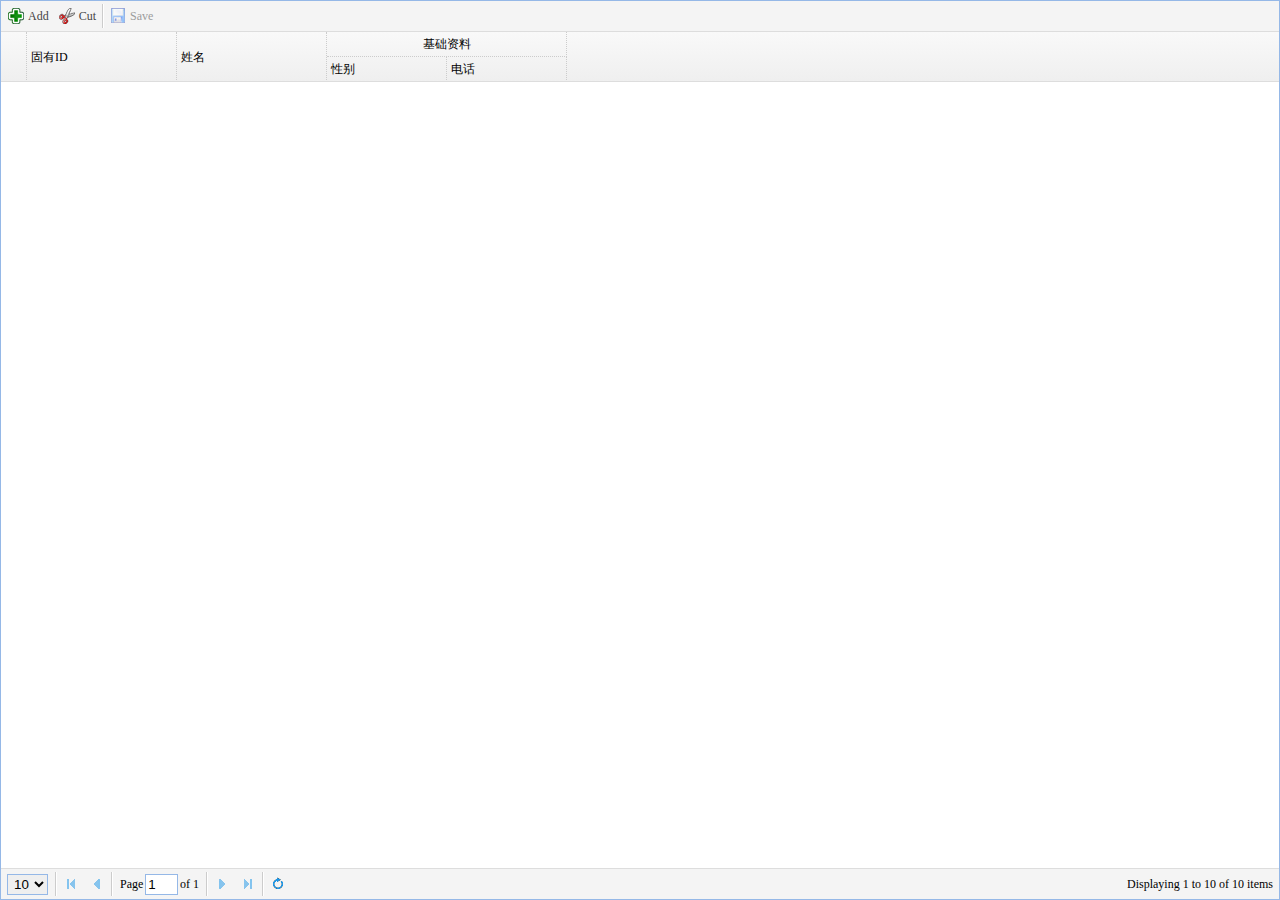
<file: static/table.html>
<!DOCTYPE html>
<html>
<head>
	<meta http-equiv="Content-Type" content="text/html; charset=UTF-8">
	<title>Complex DataGrid - jQuery EasyUI Demo</title>
	<link rel="stylesheet" type="text/css" href="EasyUI/themes/default/easyui.css">
	<link rel="stylesheet" type="text/css" href="EasyUI/themes/icon.css">
	<script type="text/javascript" src="resources/scripts/jquery-2.1.4.min.js"></script>
	<script type="text/javascript" src="EasyUI/jquery.easyui.min.js"></script>

	<script>
		/*$(function(){
			$('#test').datagrid({
				title:'My DataGrid',
				//iconCls:'icon-save',
				width:700,
				height:350,
				nowrap: false,
				autoRowHeight: false,
				striped: true,
				collapsible:true,
				//url:'datagrid_data.json',
				sortName: 'code',
				sortOrder: 'desc',
				remoteSort: false,
				idField:'code',
				frozenColumns:[[
	                {field:'ck',checkbox:true},
	                {title:'Code',field:'code',width:80,sortable:true}
				]],
				columns:[[
			        {title:'Base Information',colspan:3},
					{field:'opt',title:'Operation',width:100,align:'center', rowspan:2,
						formatter:function(value,rec){
							return '<span style="color:red">Edit Delete</span>';
						}
					}
				],[
					{field:'name',title:'Name',width:120},
					{field:'addr',title:'Address',width:220,rowspan:2,sortable:true,
						sorter:function(a,b){
							return (a>b?1:-1);
						}
					},
					{field:'col4',title:'Col41',width:150,rowspan:2}
				]],
				pagination:true,
				rownumbers:true,
				toolbar:[{
					id:'btnadd',
					text:'Add',
					iconCls:'icon-add',
					handler:function(){
						$('#btnsave').linkbutton('enable');
						alert('add')
					}
				},{
					id:'btncut',
					text:'Cut',
					iconCls:'icon-cut',
					handler:function(){
						$('#btnsave').linkbutton('enable');
						alert('cut')
					}
				},'-',{
					id:'btnsave',
					text:'Save',
					disabled:true,
					iconCls:'icon-save',
					handler:function(){
						$('#btnsave').linkbutton('disable');
						alert('save')
					}
				}]
			});
			var p = $('#test').datagrid('getPager');
			$(p).pagination({
				onBeforeRefresh:function(){
					alert('before refresh');
				}
			});
		});
		function resize(){
			$('#test').datagrid('resize', {
				width:700,
				height:400
			});
		}
		function getSelected(){
			var selected = $('#test').datagrid('getSelected');
			if (selected){
				alert(selected.code+":"+selected.name+":"+selected.addr+":"+selected.col4);
			}
		}
		function getSelections(){
			var ids = [];
			var rows = $('#test').datagrid('getSelections');
			for(var i=0;i<rows.length;i++){
				ids.push(rows[i].code);
			}
			alert(ids.join(':'));
		}
		function clearSelections(){
			$('#test').datagrid('clearSelections');
		}
		function selectRow(){
			$('#test').datagrid('selectRow',2);
		}
		function selectRecord(){
			$('#test').datagrid('selectRecord','002');
		}
		function unselectRow(){
			$('#test').datagrid('unselectRow',2);
		}
		function mergeCells(){
			$('#test').datagrid('mergeCells',{
				index:2,
				field:'addr',
				rowspan:2,
				colspan:2
			});
		}*/
		$(function () {
    $('#test').datagrid({
        //title: 'My DataGrid',  //table名
        //iconCls: 'icon-save',   //按钮
        //width: auto,         //宽
        //height: auto,        //高
        nowrap: true,
        autoRowHeight: true,
        striped: true,
        collapsible: false,
        //url: 'datagrid_data.json',
        //sortName: 'code',
        //sortOrder: 'desc',
        remoteSort: false,
        fit:true,
        idField: 'code',
        frozenColumns: [[
            { title: '固有ID', field: 'ID', width: 150, sortable: false },
            { title: '姓名', field: 'code', width: 150, sortable: false },
        ]],  //前两列frozenColumns固定列的意思
        columns: [[
            { title: '基础资料', colspan: 2 },  //包含3列的意思
            //{
            //    field: 'opt', title: 'Operation', width: 100, align: 'center', rowspan: 2,
            //    formatter: function (value, rec) {
            //        return '<span style="color:red">Edit Delete</span>';
            //    }
            //}
        ], [
            //三列
            { field: 'SEX', title: '性别', width: 120 },
            //{
            //    field: 'addr', title: 'Address', width: 220, rowspan: 2, sortable: true,
            //    sorter: function (a, b) {
            //        return (a > b ? 1 : -1);
            //    }
            //},
            { field: 'PHONE', title: '电话', width: 120}
        ]],
        pagination: true,
        rownumbers: true,
        //三按钮
        toolbar: [{
            id: 'btnadd',
            text: 'Add',
            iconCls: 'icon-add',
            handler: function () {
                $('#btnsave').linkbutton('enable');
                alert('add')
            }
        }, {
            id: 'btncut',
            text: 'Cut',
            iconCls: 'icon-cut',
            handler: function () {
                $('#btnsave').linkbutton('enable');
                alert('cut')
            }
        }, '-', {
            id: 'btnsave',
            text: 'Save',
            disabled: true,
            iconCls: 'icon-save',
            handler: function () {
                $('#btnsave').linkbutton('disable');
                alert('save')
            }
        }]
    });
    //按钮填充
    var p = $('#mainPanle').datagrid('getPager');
    $(p).pagination({
        onBeforeRefresh: function () {
            alert('before refresh');
        }
    });
});
	</script>
</head>
<body>
	<!--<h2>Complex DataGrid</h2>
	<div class="demo-info">
		<div class="demo-tip icon-tip"></div>
		<div>Click the button to do actions with datagrid.</div>
	</div>
	
	<div style="margin:10px 0;">
		<a href="#" onclick="getSelected()">GetSelected</a>
		<a href="#" onclick="getSelections()">GetSelections</a>
		<a href="#" onclick="selectRow()">SelectRow</a>
		<a href="#" onclick="selectRecord()">SelectRecord</a>
		<a href="#" onclick="unselectRow()">UnselectRow</a>
		<a href="#" onclick="clearSelections()">ClearSelections</a>
		<a href="#" onclick="resize()">Resize</a>
		<a href="#" onclick="mergeCells()">MergeCells</a>
	</div>-->
	
	<table id="test" style="width:auto"></table>
	
</body>
</html>
</file>
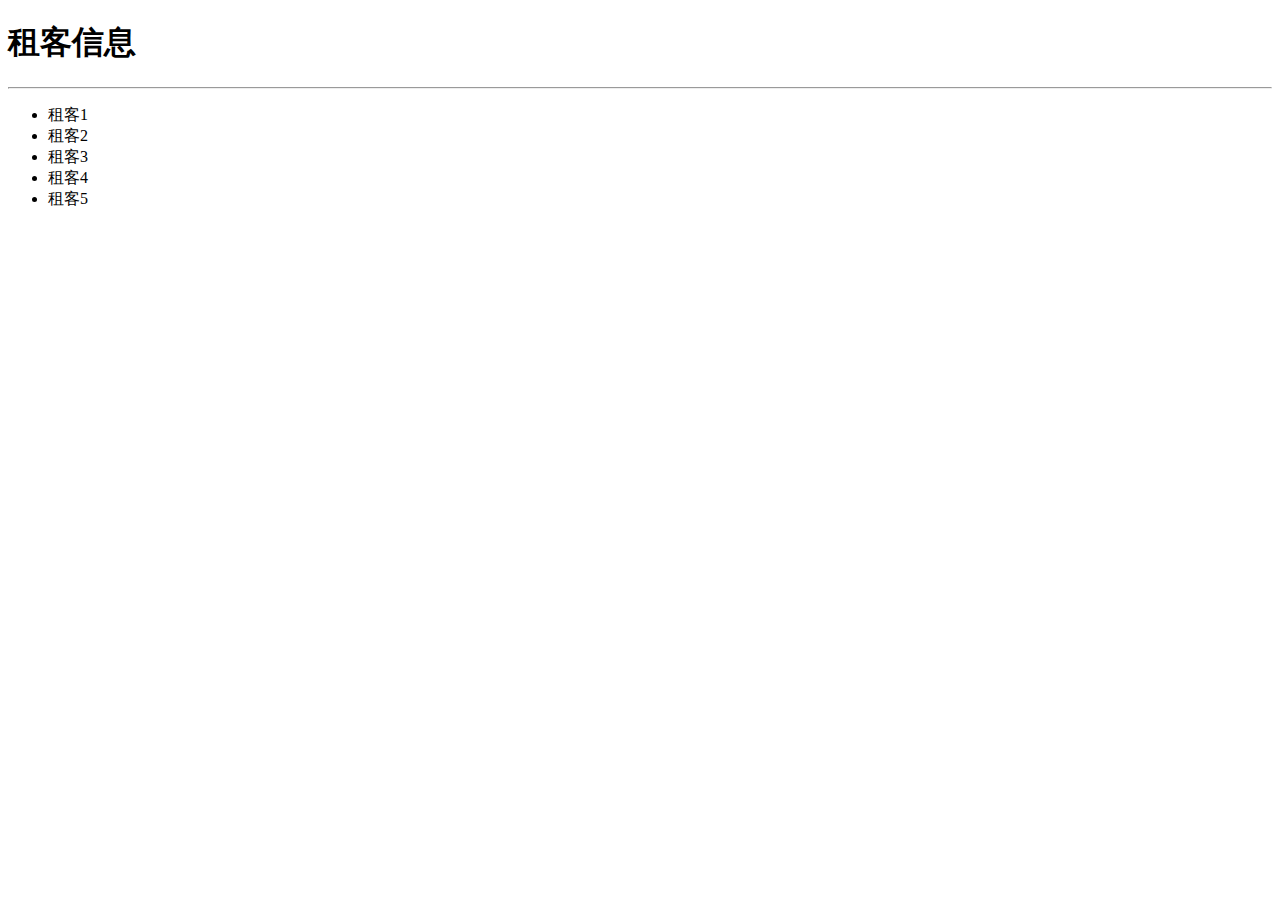
<file: static/rent/customer.html>
<!DOCTYPE html>
<html>
<head lang="en">
    <meta charset="UTF-8">
    <title></title>
</head>
<body>
<h1>租客信息</h1>
<hr/>
<ul>
    <li>租客1</li>
    <li>租客2</li>
    <li>租客3</li>
    <li>租客4</li>
    <li>租客5</li>
</ul>
</body>
</html>
</file>
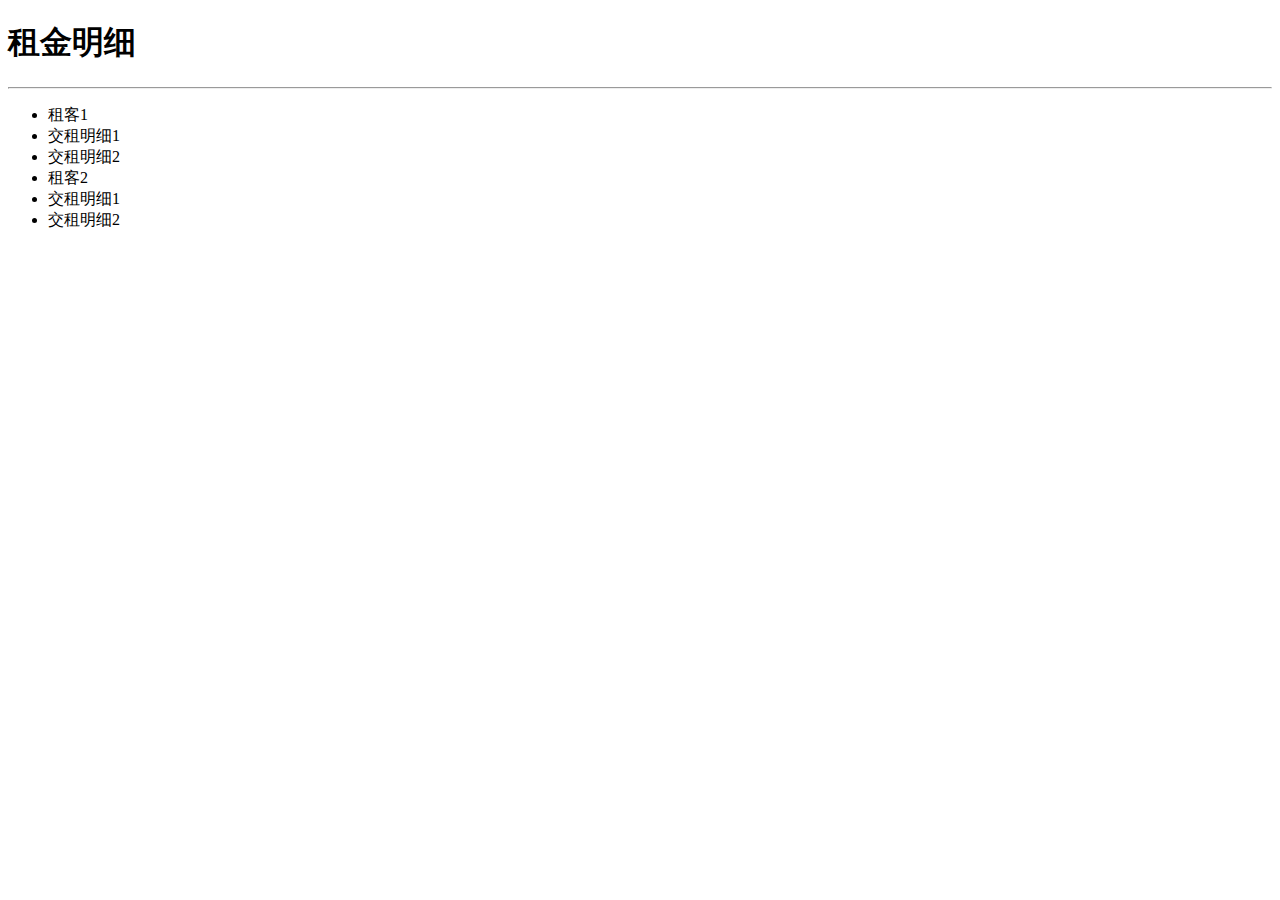
<file: static/rent/rent_deatil.html>
<!DOCTYPE html>
<html>
<head lang="en">
    <meta charset="UTF-8">
    <title></title>
</head>
<body>
<h1>租金明细</h1>
<hr/>
<ul>
    <li>租客1</li>
    <li>交租明细1</li>
    <li>交租明细2</li>
    <li>租客2</li>
    <li>交租明细1</li>
    <li>交租明细2</li>
</ul>
</body>
</html>
</file>
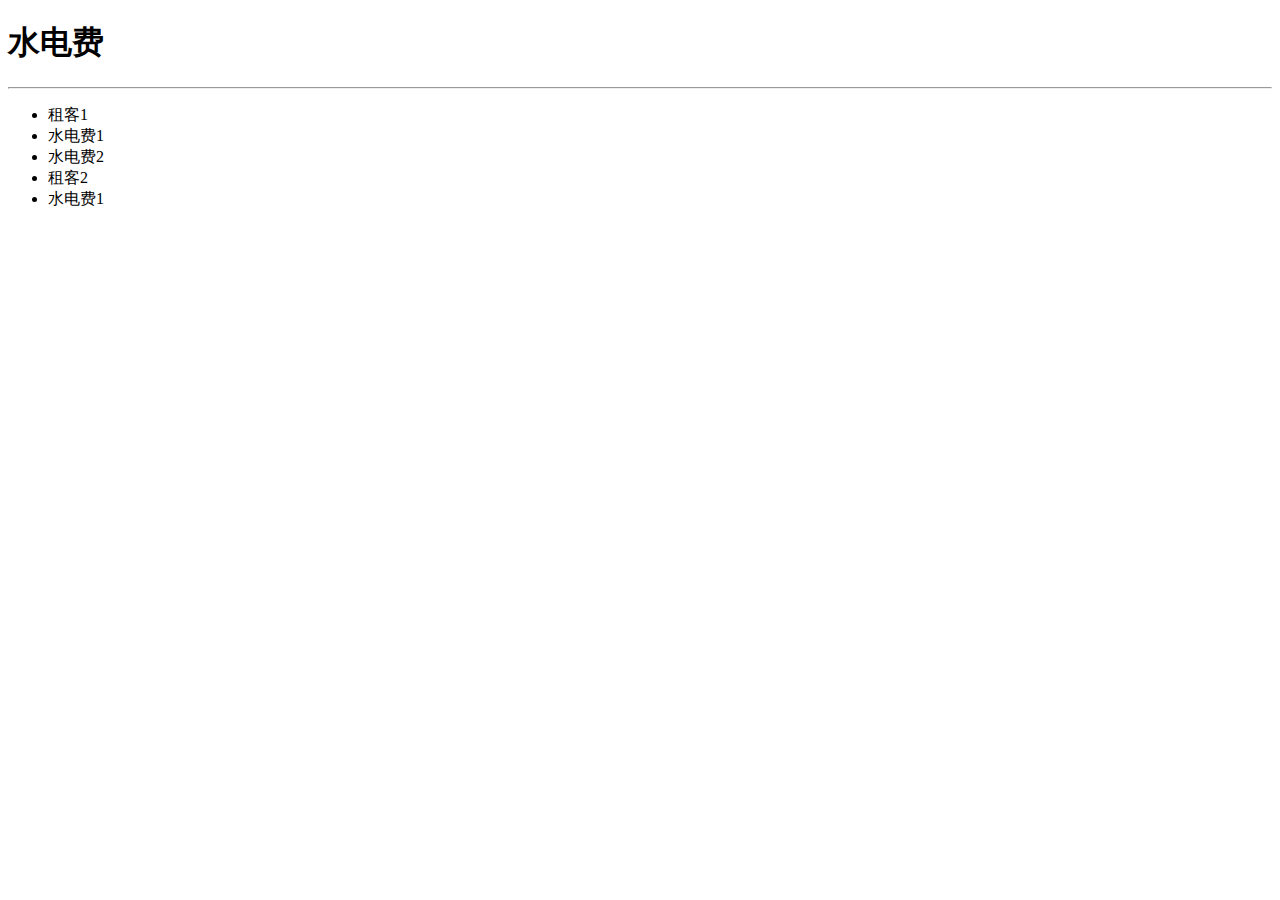
<file: static/rent/utility_bill.html>
<!DOCTYPE html>
<html>
<head lang="en">
    <meta charset="UTF-8">
    <title></title>
</head>
<body>
<h1>水电费</h1>
<hr/>
<ul>
    <li>租客1</li>
    <li>水电费1</li>
    <li>水电费2</li>
    <li>租客2</li>
    <li>水电费1</li>
</ul>
</body>
</html>
</file>
<file: static/EasyUI/themes/default/easyui.css>
.panel {
  overflow: hidden;
  text-align: left;
  margin: 0;
  border: 0;
  -moz-border-radius: 0 0 0 0;
  -webkit-border-radius: 0 0 0 0;
  border-radius: 0 0 0 0;
}
.panel-header,
.panel-body {
  border-width: 1px;
  border-style: solid;
}
.panel-header {
  padding: 5px;
  position: relative;
}
.panel-title {
  background: url('images/blank.gif') no-repeat;
}
.panel-header-noborder {
  border-width: 0 0 1px 0;
}
.panel-body {
  overflow: auto;
  border-top-width: 0;
  padding: 0;
}
.panel-body-noheader {
  border-top-width: 1px;
}
.panel-body-noborder {
  border-width: 0px;
}
.panel-body-nobottom {
  border-bottom-width: 0;
}
.panel-with-icon {
  padding-left: 18px;
}
.panel-icon,
.panel-tool {
  position: absolute;
  top: 50%;
  margin-top: -8px;
  height: 16px;
  overflow: hidden;
}
.panel-icon {
  left: 5px;
  width: 16px;
}
.panel-tool {
  right: 5px;
  width: auto;
}
.panel-tool a {
  display: inline-block;
  width: 16px;
  height: 16px;
  opacity: 0.6;
  filter: alpha(opacity=60);
  margin: 0 0 0 2px;
  vertical-align: top;
}
.panel-tool a:hover {
  opacity: 1;
  filter: alpha(opacity=100);
  background-color: #eaf2ff;
  -moz-border-radius: 3px 3px 3px 3px;
  -webkit-border-radius: 3px 3px 3px 3px;
  border-radius: 3px 3px 3px 3px;
}
.panel-loading {
  padding: 11px 0px 10px 30px;
}
.panel-noscroll {
  overflow: hidden;
}
.panel-fit,
.panel-fit body {
  height: 100%;
  margin: 0;
  padding: 0;
  border: 0;
  overflow: hidden;
}
.panel-loading {
  background: url('images/loading.gif') no-repeat 10px 10px;
}
.panel-tool-close {
  background: url('images/panel_tools.png') no-repeat -16px 0px;
}
.panel-tool-min {
  background: url('images/panel_tools.png') no-repeat 0px 0px;
}
.panel-tool-max {
  background: url('images/panel_tools.png') no-repeat 0px -16px;
}
.panel-tool-restore {
  background: url('images/panel_tools.png') no-repeat -16px -16px;
}
.panel-tool-collapse {
  background: url('images/panel_tools.png') no-repeat -32px 0;
}
.panel-tool-expand {
  background: url('images/panel_tools.png') no-repeat -32px -16px;
}
.panel-header,
.panel-body {
  border-color: #95B8E7;
}
.panel-header {
  background-color: #E0ECFF;
  background: -webkit-linear-gradient(top,#EFF5FF 0,#E0ECFF 100%);
  background: -moz-linear-gradient(top,#EFF5FF 0,#E0ECFF 100%);
  background: -o-linear-gradient(top,#EFF5FF 0,#E0ECFF 100%);
  background: linear-gradient(to bottom,#EFF5FF 0,#E0ECFF 100%);
  background-repeat: repeat-x;
  filter: progid:DXImageTransform.Microsoft.gradient(startColorstr=#EFF5FF,endColorstr=#E0ECFF,GradientType=0);
}
.panel-body {
  background-color: #ffffff;
  color: #000000;
  font-size: 12px;
}
.panel-title {
  font-size: 12px;
  font-weight: bold;
  color: #0E2D5F;
  height: 16px;
  line-height: 16px;
}
.panel-footer {
  border: 1px solid #95B8E7;
  overflow: hidden;
  background: #F4F4F4;
}
.panel-footer-noborder {
  border-width: 1px 0 0 0;
}
.accordion {
  overflow: hidden;
  border-width: 1px;
  border-style: solid;
}
.accordion .accordion-header {
  border-width: 0 0 1px;
  cursor: pointer;
}
.accordion .accordion-body {
  border-width: 0 0 1px;
}
.accordion-noborder {
  border-width: 0;
}
.accordion-noborder .accordion-header {
  border-width: 0 0 1px;
}
.accordion-noborder .accordion-body {
  border-width: 0 0 1px;
}
.accordion-collapse {
  background: url('images/accordion_arrows.png') no-repeat 0 0;
}
.accordion-expand {
  background: url('images/accordion_arrows.png') no-repeat -16px 0;
}
.accordion {
  background: #ffffff;
  border-color: #95B8E7;
}
.accordion .accordion-header {
  background: #E0ECFF;
  filter: none;
}
.accordion .accordion-header-selected {
  background: #ffe48d;
}
.accordion .accordion-header-selected .panel-title {
  color: #000000;
}
.window {
  overflow: hidden;
  padding: 5px;
  border-width: 1px;
  border-style: solid;
}
.window .window-header {
  background: transparent;
  padding: 0px 0px 6px 0px;
}
.window .window-body {
  border-width: 1px;
  border-style: solid;
  border-top-width: 0px;
}
.window .window-body-noheader {
  border-top-width: 1px;
}
.window .panel-body-nobottom {
  border-bottom-width: 0;
}
.window .window-header .panel-icon,
.window .window-header .panel-tool {
  top: 50%;
  margin-top: -11px;
}
.window .window-header .panel-icon {
  left: 1px;
}
.window .window-header .panel-tool {
  right: 1px;
}
.window .window-header .panel-with-icon {
  padding-left: 18px;
}
.window-proxy {
  position: absolute;
  overflow: hidden;
}
.window-proxy-mask {
  position: absolute;
  filter: alpha(opacity=5);
  opacity: 0.05;
}
.window-mask {
  position: absolute;
  left: 0;
  top: 0;
  width: 100%;
  height: 100%;
  filter: alpha(opacity=40);
  opacity: 0.40;
  font-size: 1px;
  overflow: hidden;
}
.window,
.window-shadow {
  position: absolute;
  -moz-border-radius: 5px 5px 5px 5px;
  -webkit-border-radius: 5px 5px 5px 5px;
  border-radius: 5px 5px 5px 5px;
}
.window-shadow {
  background: #ccc;
  -moz-box-shadow: 2px 2px 3px #cccccc;
  -webkit-box-shadow: 2px 2px 3px #cccccc;
  box-shadow: 2px 2px 3px #cccccc;
  filter: progid:DXImageTransform.Microsoft.Blur(pixelRadius=2,MakeShadow=false,ShadowOpacity=0.2);
}
.window,
.window .window-body {
  border-color: #95B8E7;
}
.window {
  background-color: #E0ECFF;
  background: -webkit-linear-gradient(top,#EFF5FF 0,#E0ECFF 20%);
  background: -moz-linear-gradient(top,#EFF5FF 0,#E0ECFF 20%);
  background: -o-linear-gradient(top,#EFF5FF 0,#E0ECFF 20%);
  background: linear-gradient(to bottom,#EFF5FF 0,#E0ECFF 20%);
  background-repeat: repeat-x;
  filter: progid:DXImageTransform.Microsoft.gradient(startColorstr=#EFF5FF,endColorstr=#E0ECFF,GradientType=0);
}
.window-proxy {
  border: 1px dashed #95B8E7;
}
.window-proxy-mask,
.window-mask {
  background: #ccc;
}
.window .panel-footer {
  border: 1px solid #95B8E7;
  position: relative;
  top: -1px;
}
.dialog-content {
  overflow: auto;
}
.dialog-toolbar {
  padding: 2px 5px;
}
.dialog-tool-separator {
  float: left;
  height: 24px;
  border-left: 1px solid #ccc;
  border-right: 1px solid #fff;
  margin: 2px 1px;
}
.dialog-button {
  padding: 5px;
  text-align: right;
}
.dialog-button .l-btn {
  margin-left: 5px;
}
.dialog-toolbar,
.dialog-button {
  background: #F4F4F4;
  border-width: 1px;
  border-style: solid;
}
.dialog-toolbar {
  border-color: #95B8E7 #95B8E7 #dddddd #95B8E7;
}
.dialog-button {
  border-color: #dddddd #95B8E7 #95B8E7 #95B8E7;
}
.l-btn {
  text-decoration: none;
  display: inline-block;
  overflow: hidden;
  margin: 0;
  padding: 0;
  cursor: pointer;
  outline: none;
  text-align: center;
  vertical-align: middle;
  line-height: normal;
}
.l-btn-plain {
  border-width: 0;
  padding: 1px;
}
.l-btn-left {
  display: inline-block;
  position: relative;
  overflow: hidden;
  margin: 0;
  padding: 0;
  vertical-align: top;
}
.l-btn-text {
  display: inline-block;
  vertical-align: top;
  width: auto;
  line-height: 24px;
  font-size: 12px;
  padding: 0;
  margin: 0 4px;
}
.l-btn-icon {
  display: inline-block;
  width: 16px;
  height: 16px;
  line-height: 16px;
  position: absolute;
  top: 50%;
  margin-top: -8px;
  font-size: 1px;
}
.l-btn span span .l-btn-empty {
  display: inline-block;
  margin: 0;
  width: 16px;
  height: 24px;
  font-size: 1px;
  vertical-align: top;
}
.l-btn span .l-btn-icon-left {
  padding: 0 0 0 20px;
  background-position: left center;
}
.l-btn span .l-btn-icon-right {
  padding: 0 20px 0 0;
  background-position: right center;
}
.l-btn-icon-left .l-btn-text {
  margin: 0 4px 0 24px;
}
.l-btn-icon-left .l-btn-icon {
  left: 4px;
}
.l-btn-icon-right .l-btn-text {
  margin: 0 24px 0 4px;
}
.l-btn-icon-right .l-btn-icon {
  right: 4px;
}
.l-btn-icon-top .l-btn-text {
  margin: 20px 4px 0 4px;
}
.l-btn-icon-top .l-btn-icon {
  top: 4px;
  left: 50%;
  margin: 0 0 0 -8px;
}
.l-btn-icon-bottom .l-btn-text {
  margin: 0 4px 20px 4px;
}
.l-btn-icon-bottom .l-btn-icon {
  top: auto;
  bottom: 4px;
  left: 50%;
  margin: 0 0 0 -8px;
}
.l-btn-left .l-btn-empty {
  margin: 0 4px;
  width: 16px;
}
.l-btn-plain:hover {
  padding: 0;
}
.l-btn-focus {
  outline: #0000FF dotted thin;
}
.l-btn-large .l-btn-text {
  line-height: 40px;
}
.l-btn-large .l-btn-icon {
  width: 32px;
  height: 32px;
  line-height: 32px;
  margin-top: -16px;
}
.l-btn-large .l-btn-icon-left .l-btn-text {
  margin-left: 40px;
}
.l-btn-large .l-btn-icon-right .l-btn-text {
  margin-right: 40px;
}
.l-btn-large .l-btn-icon-top .l-btn-text {
  margin-top: 36px;
  line-height: 24px;
  min-width: 32px;
}
.l-btn-large .l-btn-icon-top .l-btn-icon {
  margin: 0 0 0 -16px;
}
.l-btn-large .l-btn-icon-bottom .l-btn-text {
  margin-bottom: 36px;
  line-height: 24px;
  min-width: 32px;
}
.l-btn-large .l-btn-icon-bottom .l-btn-icon {
  margin: 0 0 0 -16px;
}
.l-btn-large .l-btn-left .l-btn-empty {
  margin: 0 4px;
  width: 32px;
}
.l-btn {
  color: #444;
  background: #fafafa;
  background-repeat: repeat-x;
  border: 1px solid #bbb;
  background: -webkit-linear-gradient(top,#ffffff 0,#eeeeee 100%);
  background: -moz-linear-gradient(top,#ffffff 0,#eeeeee 100%);
  background: -o-linear-gradient(top,#ffffff 0,#eeeeee 100%);
  background: linear-gradient(to bottom,#ffffff 0,#eeeeee 100%);
  background-repeat: repeat-x;
  filter: progid:DXImageTransform.Microsoft.gradient(startColorstr=#ffffff,endColorstr=#eeeeee,GradientType=0);
  -moz-border-radius: 5px 5px 5px 5px;
  -webkit-border-radius: 5px 5px 5px 5px;
  border-radius: 5px 5px 5px 5px;
}
.l-btn:hover {
  background: #eaf2ff;
  color: #000000;
  border: 1px solid #b7d2ff;
  filter: none;
}
.l-btn-plain {
  background: transparent;
  border-width: 0;
  filter: none;
}
.l-btn-outline {
  border-width: 1px;
  border-color: #b7d2ff;
  padding: 0;
}
.l-btn-plain:hover {
  background: #eaf2ff;
  color: #000000;
  border: 1px solid #b7d2ff;
  -moz-border-radius: 5px 5px 5px 5px;
  -webkit-border-radius: 5px 5px 5px 5px;
  border-radius: 5px 5px 5px 5px;
}
.l-btn-disabled,
.l-btn-disabled:hover {
  opacity: 0.5;
  cursor: default;
  background: #fafafa;
  color: #444;
  background: -webkit-linear-gradient(top,#ffffff 0,#eeeeee 100%);
  background: -moz-linear-gradient(top,#ffffff 0,#eeeeee 100%);
  background: -o-linear-gradient(top,#ffffff 0,#eeeeee 100%);
  background: linear-gradient(to bottom,#ffffff 0,#eeeeee 100%);
  background-repeat: repeat-x;
  filter: progid:DXImageTransform.Microsoft.gradient(startColorstr=#ffffff,endColorstr=#eeeeee,GradientType=0);
}
.l-btn-disabled .l-btn-text,
.l-btn-disabled .l-btn-icon {
  filter: alpha(opacity=50);
}
.l-btn-plain-disabled,
.l-btn-plain-disabled:hover {
  background: transparent;
  filter: alpha(opacity=50);
}
.l-btn-selected,
.l-btn-selected:hover {
  background: #ddd;
  filter: none;
}
.l-btn-plain-selected,
.l-btn-plain-selected:hover {
  background: #ddd;
}
.textbox {
  position: relative;
  border: 1px solid #95B8E7;
  background-color: #fff;
  vertical-align: middle;
  display: inline-block;
  overflow: hidden;
  white-space: nowrap;
  margin: 0;
  padding: 0;
  -moz-border-radius: 5px 5px 5px 5px;
  -webkit-border-radius: 5px 5px 5px 5px;
  border-radius: 5px 5px 5px 5px;
}
.textbox .textbox-text {
  font-size: 12px;
  border: 0;
  margin: 0;
  padding: 4px;
  white-space: normal;
  vertical-align: top;
  outline-style: none;
  resize: none;
  -moz-border-radius: 5px 5px 5px 5px;
  -webkit-border-radius: 5px 5px 5px 5px;
  border-radius: 5px 5px 5px 5px;
}
.textbox .textbox-prompt {
  font-size: 12px;
  color: #aaa;
}
.textbox .textbox-button,
.textbox .textbox-button:hover {
  position: absolute;
  top: 0;
  padding: 0;
  vertical-align: top;
  -moz-border-radius: 0 0 0 0;
  -webkit-border-radius: 0 0 0 0;
  border-radius: 0 0 0 0;
}
.textbox-button-right,
.textbox-button-right:hover {
  border-width: 0 0 0 1px;
}
.textbox-button-left,
.textbox-button-left:hover {
  border-width: 0 1px 0 0;
}
.textbox-addon {
  position: absolute;
  top: 0;
}
.textbox-icon {
  display: inline-block;
  width: 18px;
  height: 20px;
  overflow: hidden;
  vertical-align: top;
  background-position: center center;
  cursor: pointer;
  opacity: 0.6;
  filter: alpha(opacity=60);
  text-decoration: none;
  outline-style: none;
}
.textbox-icon-disabled,
.textbox-icon-readonly {
  cursor: default;
}
.textbox-icon:hover {
  opacity: 1.0;
  filter: alpha(opacity=100);
}
.textbox-icon-disabled:hover {
  opacity: 0.6;
  filter: alpha(opacity=60);
}
.textbox-focused {
  -moz-box-shadow: 0 0 3px 0 #95B8E7;
  -webkit-box-shadow: 0 0 3px 0 #95B8E7;
  box-shadow: 0 0 3px 0 #95B8E7;
}
.textbox-invalid {
  border-color: #ffa8a8;
  background-color: #fff3f3;
}
.filebox .textbox-value {
  vertical-align: top;
  position: absolute;
  top: 0;
  left: -5000px;
}
.filebox-label {
  display: inline-block;
  position: absolute;
  width: 100%;
  height: 100%;
  cursor: pointer;
  left: 0;
  top: 0;
  z-index: 10;
}
.l-btn-disabled .filebox-label {
  cursor: default;
}
.combo {
  display: inline-block;
  white-space: nowrap;
  margin: 0;
  padding: 0;
  border-width: 1px;
  border-style: solid;
  overflow: hidden;
  vertical-align: middle;
}
.combo .combo-text {
  font-size: 12px;
  border: 0px;
  margin: 0;
  padding: 0px 2px;
  vertical-align: baseline;
}
.combo-arrow {
  width: 18px;
  height: 20px;
  overflow: hidden;
  display: inline-block;
  vertical-align: top;
  cursor: pointer;
  opacity: 0.6;
  filter: alpha(opacity=60);
}
.combo-arrow-hover {
  opacity: 1.0;
  filter: alpha(opacity=100);
}
.combo-panel {
  overflow: auto;
}
.combo-arrow {
  background: url('images/combo_arrow.png') no-repeat center center;
}
.combo-panel {
  background-color: #ffffff;
}
.combo {
  border-color: #95B8E7;
  background-color: #fff;
}
.combo-arrow {
  background-color: #E0ECFF;
}
.combo-arrow-hover {
  background-color: #eaf2ff;
}
.combo-arrow:hover {
  background-color: #eaf2ff;
}
.combo .textbox-icon-disabled:hover {
  cursor: default;
}
.textbox-invalid {
  border-color: #ffa8a8;
  background-color: #fff3f3;
}
.combobox-item,
.combobox-group {
  font-size: 12px;
  padding: 3px;
  padding-right: 0px;
}
.combobox-item-disabled {
  opacity: 0.5;
  filter: alpha(opacity=50);
}
.combobox-gitem {
  padding-left: 10px;
}
.combobox-group {
  font-weight: bold;
}
.combobox-item-hover {
  background-color: #eaf2ff;
  color: #000000;
}
.combobox-item-selected {
  background-color: #ffe48d;
  color: #000000;
}
.layout {
  position: relative;
  overflow: hidden;
  margin: 0;
  padding: 0;
  z-index: 0;
}
.layout-panel {
  position: absolute;
  overflow: hidden;
}
.layout-panel-east,
.layout-panel-west {
  z-index: 2;
}
.layout-panel-north,
.layout-panel-south {
  z-index: 3;
}
.layout-expand {
  position: absolute;
  padding: 0px;
  font-size: 1px;
  cursor: pointer;
  z-index: 1;
}
.layout-expand .panel-header,
.layout-expand .panel-body {
  background: transparent;
  filter: none;
  overflow: hidden;
}
.layout-expand .panel-header {
  border-bottom-width: 0px;
}
.layout-split-proxy-h,
.layout-split-proxy-v {
  position: absolute;
  font-size: 1px;
  display: none;
  z-index: 5;
}
.layout-split-proxy-h {
  width: 5px;
  cursor: e-resize;
}
.layout-split-proxy-v {
  height: 5px;
  cursor: n-resize;
}
.layout-mask {
  position: absolute;
  background: #fafafa;
  filter: alpha(opacity=10);
  opacity: 0.10;
  z-index: 4;
}
.layout-button-up {
  background: url('images/layout_arrows.png') no-repeat -16px -16px;
}
.layout-button-down {
  background: url('images/layout_arrows.png') no-repeat -16px 0;
}
.layout-button-left {
  background: url('images/layout_arrows.png') no-repeat 0 0;
}
.layout-button-right {
  background: url('images/layout_arrows.png') no-repeat 0 -16px;
}
.layout-split-proxy-h,
.layout-split-proxy-v {
  background-color: #aac5e7;
}
.layout-split-north {
  border-bottom: 5px solid #E6EEF8;
}
.layout-split-south {
  border-top: 5px solid #E6EEF8;
}
.layout-split-east {
  border-left: 5px solid #E6EEF8;
}
.layout-split-west {
  border-right: 5px solid #E6EEF8;
}
.layout-expand {
  background-color: #E0ECFF;
}
.layout-expand-over {
  background-color: #E0ECFF;
}
.tabs-container {
  overflow: hidden;
}
.tabs-header {
  border-width: 1px;
  border-style: solid;
  border-bottom-width: 0;
  position: relative;
  padding: 0;
  padding-top: 2px;
  overflow: hidden;
}
.tabs-scroller-left,
.tabs-scroller-right {
  position: absolute;
  top: auto;
  bottom: 0;
  width: 18px;
  font-size: 1px;
  display: none;
  cursor: pointer;
  border-width: 1px;
  border-style: solid;
}
.tabs-scroller-left {
  left: 0;
}
.tabs-scroller-right {
  right: 0;
}
.tabs-tool {
  position: absolute;
  bottom: 0;
  padding: 1px;
  overflow: hidden;
  border-width: 1px;
  border-style: solid;
}
.tabs-header-plain .tabs-tool {
  padding: 0 1px;
}
.tabs-wrap {
  position: relative;
  left: 0;
  overflow: hidden;
  width: 100%;
  margin: 0;
  padding: 0;
}
.tabs-scrolling {
  margin-left: 18px;
  margin-right: 18px;
}
.tabs-disabled {
  opacity: 0.3;
  filter: alpha(opacity=30);
}
.tabs {
  list-style-type: none;
  height: 26px;
  margin: 0px;
  padding: 0px;
  padding-left: 4px;
  width: 50000px;
  border-style: solid;
  border-width: 0 0 1px 0;
}
.tabs li {
  float: left;
  display: inline-block;
  margin: 0 4px -1px 0;
  padding: 0;
  position: relative;
  border: 0;
}
.tabs li a.tabs-inner {
  display: inline-block;
  text-decoration: none;
  margin: 0;
  padding: 0 10px;
  height: 25px;
  line-height: 25px;
  text-align: center;
  white-space: nowrap;
  border-width: 1px;
  border-style: solid;
  -moz-border-radius: 5px 5px 0 0;
  -webkit-border-radius: 5px 5px 0 0;
  border-radius: 5px 5px 0 0;
}
.tabs li.tabs-selected a.tabs-inner {
  font-weight: bold;
  outline: none;
}
.tabs li.tabs-selected a:hover.tabs-inner {
  cursor: default;
  pointer: default;
}
.tabs li a.tabs-close,
.tabs-p-tool {
  position: absolute;
  font-size: 1px;
  display: block;
  height: 12px;
  padding: 0;
  top: 50%;
  margin-top: -6px;
  overflow: hidden;
}
.tabs li a.tabs-close {
  width: 12px;
  right: 5px;
  opacity: 0.6;
  filter: alpha(opacity=60);
}
.tabs-p-tool {
  right: 16px;
}
.tabs-p-tool a {
  display: inline-block;
  font-size: 1px;
  width: 12px;
  height: 12px;
  margin: 0;
  opacity: 0.6;
  filter: alpha(opacity=60);
}
.tabs li a:hover.tabs-close,
.tabs-p-tool a:hover {
  opacity: 1;
  filter: alpha(opacity=100);
  cursor: hand;
  cursor: pointer;
}
.tabs-with-icon {
  padding-left: 18px;
}
.tabs-icon {
  position: absolute;
  width: 16px;
  height: 16px;
  left: 10px;
  top: 50%;
  margin-top: -8px;
}
.tabs-title {
  font-size: 12px;
}
.tabs-closable {
  padding-right: 8px;
}
.tabs-panels {
  margin: 0px;
  padding: 0px;
  border-width: 1px;
  border-style: solid;
  border-top-width: 0;
  overflow: hidden;
}
.tabs-header-bottom {
  border-width: 0 1px 1px 1px;
  padding: 0 0 2px 0;
}
.tabs-header-bottom .tabs {
  border-width: 1px 0 0 0;
}
.tabs-header-bottom .tabs li {
  margin: -1px 4px 0 0;
}
.tabs-header-bottom .tabs li a.tabs-inner {
  -moz-border-radius: 0 0 5px 5px;
  -webkit-border-radius: 0 0 5px 5px;
  border-radius: 0 0 5px 5px;
}
.tabs-header-bottom .tabs-tool {
  top: 0;
}
.tabs-header-bottom .tabs-scroller-left,
.tabs-header-bottom .tabs-scroller-right {
  top: 0;
  bottom: auto;
}
.tabs-panels-top {
  border-width: 1px 1px 0 1px;
}
.tabs-header-left {
  float: left;
  border-width: 1px 0 1px 1px;
  padding: 0;
}
.tabs-header-right {
  float: right;
  border-width: 1px 1px 1px 0;
  padding: 0;
}
.tabs-header-left .tabs-wrap,
.tabs-header-right .tabs-wrap {
  height: 100%;
}
.tabs-header-left .tabs {
  height: 100%;
  padding: 4px 0 0 2px;
  border-width: 0 1px 0 0;
}
.tabs-header-right .tabs {
  height: 100%;
  padding: 4px 2px 0 0;
  border-width: 0 0 0 1px;
}
.tabs-header-left .tabs li,
.tabs-header-right .tabs li {
  display: block;
  width: 100%;
  position: relative;
}
.tabs-header-left .tabs li {
  left: auto;
  right: 0;
  margin: 0 -1px 4px 0;
  float: right;
}
.tabs-header-right .tabs li {
  left: 0;
  right: auto;
  margin: 0 0 4px -1px;
  float: left;
}
.tabs-justified li a.tabs-inner {
  padding-left: 0;
  padding-right: 0;
}
.tabs-header-left .tabs li a.tabs-inner {
  display: block;
  text-align: left;
  padding-left: 10px;
  padding-right: 10px;
  -moz-border-radius: 5px 0 0 5px;
  -webkit-border-radius: 5px 0 0 5px;
  border-radius: 5px 0 0 5px;
}
.tabs-header-right .tabs li a.tabs-inner {
  display: block;
  text-align: left;
  padding-left: 10px;
  padding-right: 10px;
  -moz-border-radius: 0 5px 5px 0;
  -webkit-border-radius: 0 5px 5px 0;
  border-radius: 0 5px 5px 0;
}
.tabs-panels-right {
  float: right;
  border-width: 1px 1px 1px 0;
}
.tabs-panels-left {
  float: left;
  border-width: 1px 0 1px 1px;
}
.tabs-header-noborder,
.tabs-panels-noborder {
  border: 0px;
}
.tabs-header-plain {
  border: 0px;
  background: transparent;
}
.tabs-pill {
  padding-bottom: 3px;
}
.tabs-header-bottom .tabs-pill {
  padding-top: 3px;
  padding-bottom: 0;
}
.tabs-header-left .tabs-pill {
  padding-right: 3px;
}
.tabs-header-right .tabs-pill {
  padding-left: 3px;
}
.tabs-header .tabs-pill li a.tabs-inner {
  -moz-border-radius: 5px 5px 5px 5px;
  -webkit-border-radius: 5px 5px 5px 5px;
  border-radius: 5px 5px 5px 5px;
}
.tabs-header-narrow,
.tabs-header-narrow .tabs-narrow {
  padding: 0;
}
.tabs-narrow li,
.tabs-header-bottom .tabs-narrow li {
  margin-left: 0;
  margin-right: -1px;
}
.tabs-narrow li.tabs-last,
.tabs-header-bottom .tabs-narrow li.tabs-last {
  margin-right: 0;
}
.tabs-header-left .tabs-narrow,
.tabs-header-right .tabs-narrow {
  padding-top: 0;
}
.tabs-header-left .tabs-narrow li {
  margin-bottom: -1px;
  margin-right: -1px;
}
.tabs-header-left .tabs-narrow li.tabs-last,
.tabs-header-right .tabs-narrow li.tabs-last {
  margin-bottom: 0;
}
.tabs-header-right .tabs-narrow li {
  margin-bottom: -1px;
  margin-left: -1px;
}
.tabs-scroller-left {
  background: #E0ECFF url('images/tabs_icons.png') no-repeat 1px center;
}
.tabs-scroller-right {
  background: #E0ECFF url('images/tabs_icons.png') no-repeat -15px center;
}
.tabs li a.tabs-close {
  background: url('images/tabs_icons.png') no-repeat -34px center;
}
.tabs li a.tabs-inner:hover {
  background: #eaf2ff;
  color: #000000;
  filter: none;
}
.tabs li.tabs-selected a.tabs-inner {
  background-color: #ffffff;
  color: #0E2D5F;
  background: -webkit-linear-gradient(top,#EFF5FF 0,#ffffff 100%);
  background: -moz-linear-gradient(top,#EFF5FF 0,#ffffff 100%);
  background: -o-linear-gradient(top,#EFF5FF 0,#ffffff 100%);
  background: linear-gradient(to bottom,#EFF5FF 0,#ffffff 100%);
  background-repeat: repeat-x;
  filter: progid:DXImageTransform.Microsoft.gradient(startColorstr=#EFF5FF,endColorstr=#ffffff,GradientType=0);
}
.tabs-header-bottom .tabs li.tabs-selected a.tabs-inner {
  background: -webkit-linear-gradient(top,#ffffff 0,#EFF5FF 100%);
  background: -moz-linear-gradient(top,#ffffff 0,#EFF5FF 100%);
  background: -o-linear-gradient(top,#ffffff 0,#EFF5FF 100%);
  background: linear-gradient(to bottom,#ffffff 0,#EFF5FF 100%);
  background-repeat: repeat-x;
  filter: progid:DXImageTransform.Microsoft.gradient(startColorstr=#ffffff,endColorstr=#EFF5FF,GradientType=0);
}
.tabs-header-left .tabs li.tabs-selected a.tabs-inner {
  background: -webkit-linear-gradient(left,#EFF5FF 0,#ffffff 100%);
  background: -moz-linear-gradient(left,#EFF5FF 0,#ffffff 100%);
  background: -o-linear-gradient(left,#EFF5FF 0,#ffffff 100%);
  background: linear-gradient(to right,#EFF5FF 0,#ffffff 100%);
  background-repeat: repeat-y;
  filter: progid:DXImageTransform.Microsoft.gradient(startColorstr=#EFF5FF,endColorstr=#ffffff,GradientType=1);
}
.tabs-header-right .tabs li.tabs-selected a.tabs-inner {
  background: -webkit-linear-gradient(left,#ffffff 0,#EFF5FF 100%);
  background: -moz-linear-gradient(left,#ffffff 0,#EFF5FF 100%);
  background: -o-linear-gradient(left,#ffffff 0,#EFF5FF 100%);
  background: linear-gradient(to right,#ffffff 0,#EFF5FF 100%);
  background-repeat: repeat-y;
  filter: progid:DXImageTransform.Microsoft.gradient(startColorstr=#ffffff,endColorstr=#EFF5FF,GradientType=1);
}
.tabs li a.tabs-inner {
  color: #0E2D5F;
  background-color: #E0ECFF;
  background: -webkit-linear-gradient(top,#EFF5FF 0,#E0ECFF 100%);
  background: -moz-linear-gradient(top,#EFF5FF 0,#E0ECFF 100%);
  background: -o-linear-gradient(top,#EFF5FF 0,#E0ECFF 100%);
  background: linear-gradient(to bottom,#EFF5FF 0,#E0ECFF 100%);
  background-repeat: repeat-x;
  filter: progid:DXImageTransform.Microsoft.gradient(startColorstr=#EFF5FF,endColorstr=#E0ECFF,GradientType=0);
}
.tabs-header,
.tabs-tool {
  background-color: #E0ECFF;
}
.tabs-header-plain {
  background: transparent;
}
.tabs-header,
.tabs-scroller-left,
.tabs-scroller-right,
.tabs-tool,
.tabs,
.tabs-panels,
.tabs li a.tabs-inner,
.tabs li.tabs-selected a.tabs-inner,
.tabs-header-bottom .tabs li.tabs-selected a.tabs-inner,
.tabs-header-left .tabs li.tabs-selected a.tabs-inner,
.tabs-header-right .tabs li.tabs-selected a.tabs-inner {
  border-color: #95B8E7;
}
.tabs-p-tool a:hover,
.tabs li a:hover.tabs-close,
.tabs-scroller-over {
  background-color: #eaf2ff;
}
.tabs li.tabs-selected a.tabs-inner {
  border-bottom: 1px solid #ffffff;
}
.tabs-header-bottom .tabs li.tabs-selected a.tabs-inner {
  border-top: 1px solid #ffffff;
}
.tabs-header-left .tabs li.tabs-selected a.tabs-inner {
  border-right: 1px solid #ffffff;
}
.tabs-header-right .tabs li.tabs-selected a.tabs-inner {
  border-left: 1px solid #ffffff;
}
.tabs-header .tabs-pill li.tabs-selected a.tabs-inner {
  background: #ffe48d;
  color: #000000;
  filter: none;
  border-color: #95B8E7;
}
.datagrid .panel-body {
  overflow: hidden;
  position: relative;
}
.datagrid-view {
  position: relative;
  overflow: hidden;
}
.datagrid-view1,
.datagrid-view2 {
  position: absolute;
  overflow: hidden;
  top: 0;
}
.datagrid-view1 {
  left: 0;
}
.datagrid-view2 {
  right: 0;
}
.datagrid-mask {
  position: absolute;
  left: 0;
  top: 0;
  width: 100%;
  height: 100%;
  opacity: 0.3;
  filter: alpha(opacity=30);
  display: none;
}
.datagrid-mask-msg {
  position: absolute;
  top: 50%;
  margin-top: -20px;
  padding: 10px 5px 10px 30px;
  width: auto;
  height: 16px;
  border-width: 2px;
  border-style: solid;
  display: none;
}
.datagrid-sort-icon {
  padding: 0;
}
.datagrid-toolbar {
  height: auto;
  padding: 1px 2px;
  border-width: 0 0 1px 0;
  border-style: solid;
}
.datagrid-btn-separator {
  float: left;
  height: 24px;
  border-left: 1px solid #ccc;
  border-right: 1px solid #fff;
  margin: 2px 1px;
}
.datagrid .datagrid-pager {
  display: block;
  margin: 0;
  border-width: 1px 0 0 0;
  border-style: solid;
}
.datagrid .datagrid-pager-top {
  border-width: 0 0 1px 0;
}
.datagrid-header {
  overflow: hidden;
  cursor: default;
  border-width: 0 0 1px 0;
  border-style: solid;
}
.datagrid-header-inner {
  float: left;
  width: 10000px;
}
.datagrid-header-row,
.datagrid-row {
  height: 25px;
}
.datagrid-header td,
.datagrid-body td,
.datagrid-footer td {
  border-width: 0 1px 1px 0;
  border-style: dotted;
  margin: 0;
  padding: 0;
}
.datagrid-cell,
.datagrid-cell-group,
.datagrid-header-rownumber,
.datagrid-cell-rownumber {
  margin: 0;
  padding: 0 4px;
  white-space: nowrap;
  word-wrap: normal;
  overflow: hidden;
  height: 18px;
  line-height: 18px;
  font-size: 12px;
}
.datagrid-header .datagrid-cell {
  height: auto;
}
.datagrid-header .datagrid-cell span {
  font-size: 12px;
}
.datagrid-cell-group {
  text-align: center;
}
.datagrid-header-rownumber,
.datagrid-cell-rownumber {
  width: 25px;
  text-align: center;
  margin: 0;
  padding: 0;
}
.datagrid-body {
  margin: 0;
  padding: 0;
  overflow: auto;
  zoom: 1;
}
.datagrid-view1 .datagrid-body-inner {
  padding-bottom: 20px;
}
.datagrid-view1 .datagrid-body {
  overflow: hidden;
}
.datagrid-footer {
  overflow: hidden;
}
.datagrid-footer-inner {
  border-width: 1px 0 0 0;
  border-style: solid;
  width: 10000px;
  float: left;
}
.datagrid-row-editing .datagrid-cell {
  height: auto;
}
.datagrid-header-check,
.datagrid-cell-check {
  padding: 0;
  width: 27px;
  height: 18px;
  font-size: 1px;
  text-align: center;
  overflow: hidden;
}
.datagrid-header-check input,
.datagrid-cell-check input {
  margin: 0;
  padding: 0;
  width: 15px;
  height: 18px;
}
.datagrid-resize-proxy {
  position: absolute;
  width: 1px;
  height: 10000px;
  top: 0;
  cursor: e-resize;
  display: none;
}
.datagrid-body .datagrid-editable {
  margin: 0;
  padding: 0;
}
.datagrid-body .datagrid-editable table {
  width: 100%;
  height: 100%;
}
.datagrid-body .datagrid-editable td {
  border: 0;
  margin: 0;
  padding: 0;
}
.datagrid-view .datagrid-editable-input {
  margin: 0;
  padding: 2px 4px;
  border: 1px solid #95B8E7;
  font-size: 12px;
  outline-style: none;
  -moz-border-radius: 0 0 0 0;
  -webkit-border-radius: 0 0 0 0;
  border-radius: 0 0 0 0;
}
.datagrid-sort-desc .datagrid-sort-icon {
  padding: 0 13px 0 0;
  background: url('images/datagrid_icons.png') no-repeat -16px center;
}
.datagrid-sort-asc .datagrid-sort-icon {
  padding: 0 13px 0 0;
  background: url('images/datagrid_icons.png') no-repeat 0px center;
}
.datagrid-row-collapse {
  background: url('images/datagrid_icons.png') no-repeat -48px center;
}
.datagrid-row-expand {
  background: url('images/datagrid_icons.png') no-repeat -32px center;
}
.datagrid-mask-msg {
  background: #ffffff url('images/loading.gif') no-repeat scroll 5px center;
}
.datagrid-header,
.datagrid-td-rownumber {
  background-color: #efefef;
  background: -webkit-linear-gradient(top,#F9F9F9 0,#efefef 100%);
  background: -moz-linear-gradient(top,#F9F9F9 0,#efefef 100%);
  background: -o-linear-gradient(top,#F9F9F9 0,#efefef 100%);
  background: linear-gradient(to bottom,#F9F9F9 0,#efefef 100%);
  background-repeat: repeat-x;
  filter: progid:DXImageTransform.Microsoft.gradient(startColorstr=#F9F9F9,endColorstr=#efefef,GradientType=0);
}
.datagrid-cell-rownumber {
  color: #000000;
}
.datagrid-resize-proxy {
  background: #aac5e7;
}
.datagrid-mask {
  background: #ccc;
}
.datagrid-mask-msg {
  border-color: #95B8E7;
}
.datagrid-toolbar,
.datagrid-pager {
  background: #F4F4F4;
}
.datagrid-header,
.datagrid-toolbar,
.datagrid-pager,
.datagrid-footer-inner {
  border-color: #dddddd;
}
.datagrid-header td,
.datagrid-body td,
.datagrid-footer td {
  border-color: #ccc;
}
.datagrid-htable,
.datagrid-btable,
.datagrid-ftable {
  color: #000000;
  border-collapse: separate;
}
.datagrid-row-alt {
  background: #fafafa;
}
.datagrid-row-over,
.datagrid-header td.datagrid-header-over {
  background: #eaf2ff;
  color: #000000;
  cursor: default;
}
.datagrid-row-selected {
  background: #ffe48d;
  color: #000000;
}
.datagrid-row-editing .textbox,
.datagrid-row-editing .textbox-text {
  -moz-border-radius: 0 0 0 0;
  -webkit-border-radius: 0 0 0 0;
  border-radius: 0 0 0 0;
}
.propertygrid .datagrid-view1 .datagrid-body td {
  padding-bottom: 1px;
  border-width: 0 1px 0 0;
}
.propertygrid .datagrid-group {
  height: 21px;
  overflow: hidden;
  border-width: 0 0 1px 0;
  border-style: solid;
}
.propertygrid .datagrid-group span {
  font-weight: bold;
}
.propertygrid .datagrid-view1 .datagrid-body td {
  border-color: #dddddd;
}
.propertygrid .datagrid-view1 .datagrid-group {
  border-color: #E0ECFF;
}
.propertygrid .datagrid-view2 .datagrid-group {
  border-color: #dddddd;
}
.propertygrid .datagrid-group,
.propertygrid .datagrid-view1 .datagrid-body,
.propertygrid .datagrid-view1 .datagrid-row-over,
.propertygrid .datagrid-view1 .datagrid-row-selected {
  background: #E0ECFF;
}
.datalist .datagrid-header {
  border-width: 0;
}
.datalist .datagrid-group,
.m-list .m-list-group {
  height: 25px;
  line-height: 25px;
  font-weight: bold;
  overflow: hidden;
  background-color: #efefef;
  border-style: solid;
  border-width: 0 0 1px 0;
  border-color: #ccc;
}
.datalist .datagrid-group-expander {
  display: none;
}
.datalist .datagrid-group-title {
  padding: 0 4px;
}
.datalist .datagrid-btable {
  width: 100%;
  table-layout: fixed;
}
.datalist .datagrid-row td {
  border-style: solid;
  border-left-color: transparent;
  border-right-color: transparent;
  border-bottom-width: 0;
}
.datalist-lines .datagrid-row td {
  border-bottom-width: 1px;
}
.datalist .datagrid-cell,
.m-list li {
  width: auto;
  height: auto;
  padding: 2px 4px;
  line-height: 18px;
  position: relative;
  white-space: nowrap;
  text-overflow: ellipsis;
  overflow: hidden;
}
.datalist-link,
.m-list li>a {
  display: block;
  position: relative;
  cursor: pointer;
  color: #000000;
  text-decoration: none;
  overflow: hidden;
  margin: -2px -4px;
  padding: 2px 4px;
  padding-right: 16px;
  line-height: 18px;
  white-space: nowrap;
  text-overflow: ellipsis;
  overflow: hidden;
}
.datalist-link::after,
.m-list li>a::after {
  position: absolute;
  display: block;
  width: 8px;
  height: 8px;
  content: '';
  right: 6px;
  top: 50%;
  margin-top: -4px;
  border-style: solid;
  border-width: 1px 1px 0 0;
  -ms-transform: rotate(45deg);
  -moz-transform: rotate(45deg);
  -webkit-transform: rotate(45deg);
  -o-transform: rotate(45deg);
  transform: rotate(45deg);
}
.m-list {
  margin: 0;
  padding: 0;
  list-style: none;
}
.m-list li {
  border-style: solid;
  border-width: 0 0 1px 0;
  border-color: #ccc;
}
.m-list li>a:hover {
  background: #eaf2ff;
  color: #000000;
}
.m-list .m-list-group {
  padding: 0 4px;
}
.pagination {
  zoom: 1;
}
.pagination table {
  float: left;
  height: 30px;
}
.pagination td {
  border: 0;
}
.pagination-btn-separator {
  float: left;
  height: 24px;
  border-left: 1px solid #ccc;
  border-right: 1px solid #fff;
  margin: 3px 1px;
}
.pagination .pagination-num {
  border-width: 1px;
  border-style: solid;
  margin: 0 2px;
  padding: 2px;
  width: 2em;
  height: auto;
}
.pagination-page-list {
  margin: 0px 6px;
  padding: 1px 2px;
  width: auto;
  height: auto;
  border-width: 1px;
  border-style: solid;
}
.pagination-info {
  float: right;
  margin: 0 6px 0 0;
  padding: 0;
  height: 30px;
  line-height: 30px;
  font-size: 12px;
}
.pagination span {
  font-size: 12px;
}
.pagination-link .l-btn-text {
  width: 24px;
  text-align: center;
  margin: 0;
}
.pagination-first {
  background: url('images/pagination_icons.png') no-repeat 0 center;
}
.pagination-prev {
  background: url('images/pagination_icons.png') no-repeat -16px center;
}
.pagination-next {
  background: url('images/pagination_icons.png') no-repeat -32px center;
}
.pagination-last {
  background: url('images/pagination_icons.png') no-repeat -48px center;
}
.pagination-load {
  background: url('images/pagination_icons.png') no-repeat -64px center;
}
.pagination-loading {
  background: url('images/loading.gif') no-repeat center center;
}
.pagination-page-list,
.pagination .pagination-num {
  border-color: #95B8E7;
}
.calendar {
  border-width: 1px;
  border-style: solid;
  padding: 1px;
  overflow: hidden;
}
.calendar table {
  table-layout: fixed;
  border-collapse: separate;
  font-size: 12px;
  width: 100%;
  height: 100%;
}
.calendar table td,
.calendar table th {
  font-size: 12px;
}
.calendar-noborder {
  border: 0;
}
.calendar-header {
  position: relative;
  height: 22px;
}
.calendar-title {
  text-align: center;
  height: 22px;
}
.calendar-title span {
  position: relative;
  display: inline-block;
  top: 2px;
  padding: 0 3px;
  height: 18px;
  line-height: 18px;
  font-size: 12px;
  cursor: pointer;
  -moz-border-radius: 5px 5px 5px 5px;
  -webkit-border-radius: 5px 5px 5px 5px;
  border-radius: 5px 5px 5px 5px;
}
.calendar-prevmonth,
.calendar-nextmonth,
.calendar-prevyear,
.calendar-nextyear {
  position: absolute;
  top: 50%;
  margin-top: -7px;
  width: 14px;
  height: 14px;
  cursor: pointer;
  font-size: 1px;
  -moz-border-radius: 5px 5px 5px 5px;
  -webkit-border-radius: 5px 5px 5px 5px;
  border-radius: 5px 5px 5px 5px;
}
.calendar-prevmonth {
  left: 20px;
  background: url('images/calendar_arrows.png') no-repeat -18px -2px;
}
.calendar-nextmonth {
  right: 20px;
  background: url('images/calendar_arrows.png') no-repeat -34px -2px;
}
.calendar-prevyear {
  left: 3px;
  background: url('images/calendar_arrows.png') no-repeat -1px -2px;
}
.calendar-nextyear {
  right: 3px;
  background: url('images/calendar_arrows.png') no-repeat -49px -2px;
}
.calendar-body {
  position: relative;
}
.calendar-body th,
.calendar-body td {
  text-align: center;
}
.calendar-day {
  border: 0;
  padding: 1px;
  cursor: pointer;
  -moz-border-radius: 5px 5px 5px 5px;
  -webkit-border-radius: 5px 5px 5px 5px;
  border-radius: 5px 5px 5px 5px;
}
.calendar-other-month {
  opacity: 0.3;
  filter: alpha(opacity=30);
}
.calendar-disabled {
  opacity: 0.6;
  filter: alpha(opacity=60);
  cursor: default;
}
.calendar-menu {
  position: absolute;
  top: 0;
  left: 0;
  width: 180px;
  height: 150px;
  padding: 5px;
  font-size: 12px;
  display: none;
  overflow: hidden;
}
.calendar-menu-year-inner {
  text-align: center;
  padding-bottom: 5px;
}
.calendar-menu-year {
  width: 40px;
  text-align: center;
  border-width: 1px;
  border-style: solid;
  margin: 0;
  padding: 2px;
  font-weight: bold;
  font-size: 12px;
}
.calendar-menu-prev,
.calendar-menu-next {
  display: inline-block;
  width: 21px;
  height: 21px;
  vertical-align: top;
  cursor: pointer;
  -moz-border-radius: 5px 5px 5px 5px;
  -webkit-border-radius: 5px 5px 5px 5px;
  border-radius: 5px 5px 5px 5px;
}
.calendar-menu-prev {
  margin-right: 10px;
  background: url('images/calendar_arrows.png') no-repeat 2px 2px;
}
.calendar-menu-next {
  margin-left: 10px;
  background: url('images/calendar_arrows.png') no-repeat -45px 2px;
}
.calendar-menu-month {
  text-align: center;
  cursor: pointer;
  font-weight: bold;
  -moz-border-radius: 5px 5px 5px 5px;
  -webkit-border-radius: 5px 5px 5px 5px;
  border-radius: 5px 5px 5px 5px;
}
.calendar-body th,
.calendar-menu-month {
  color: #4d4d4d;
}
.calendar-day {
  color: #000000;
}
.calendar-sunday {
  color: #CC2222;
}
.calendar-saturday {
  color: #00ee00;
}
.calendar-today {
  color: #0000ff;
}
.calendar-menu-year {
  border-color: #95B8E7;
}
.calendar {
  border-color: #95B8E7;
}
.calendar-header {
  background: #E0ECFF;
}
.calendar-body,
.calendar-menu {
  background: #ffffff;
}
.calendar-body th {
  background: #F4F4F4;
  padding: 2px 0;
}
.calendar-hover,
.calendar-nav-hover,
.calendar-menu-hover {
  background-color: #eaf2ff;
  color: #000000;
}
.calendar-hover {
  border: 1px solid #b7d2ff;
  padding: 0;
}
.calendar-selected {
  background-color: #ffe48d;
  color: #000000;
  border: 1px solid #ffab3f;
  padding: 0;
}
.datebox-calendar-inner {
  height: 180px;
}
.datebox-button {
  height: 18px;
  padding: 2px 5px;
  text-align: center;
}
.datebox-button a {
  font-size: 12px;
  font-weight: bold;
  text-decoration: none;
  opacity: 0.6;
  filter: alpha(opacity=60);
}
.datebox-button a:hover {
  opacity: 1.0;
  filter: alpha(opacity=100);
}
.datebox-current,
.datebox-close {
  float: left;
}
.datebox-close {
  float: right;
}
.datebox .combo-arrow {
  background-image: url('images/datebox_arrow.png');
  background-position: center center;
}
.datebox-button {
  background-color: #F4F4F4;
}
.datebox-button a {
  color: #444;
}
.numberbox {
  border: 1px solid #95B8E7;
  margin: 0;
  padding: 0 2px;
  vertical-align: middle;
}
.textbox {
  padding: 0;
}
.spinner {
  display: inline-block;
  white-space: nowrap;
  margin: 0;
  padding: 0;
  border-width: 1px;
  border-style: solid;
  overflow: hidden;
  vertical-align: middle;
}
.spinner .spinner-text {
  font-size: 12px;
  border: 0px;
  margin: 0;
  padding: 0 2px;
  vertical-align: baseline;
}
.spinner-arrow {
  background-color: #E0ECFF;
  display: inline-block;
  overflow: hidden;
  vertical-align: top;
  margin: 0;
  padding: 0;
  opacity: 1.0;
  filter: alpha(opacity=100);
  width: 18px;
}
.spinner-arrow-up,
.spinner-arrow-down {
  opacity: 0.6;
  filter: alpha(opacity=60);
  display: block;
  font-size: 1px;
  width: 18px;
  height: 10px;
  width: 100%;
  height: 50%;
  color: #444;
  outline-style: none;
}
.spinner-arrow-hover {
  background-color: #eaf2ff;
  opacity: 1.0;
  filter: alpha(opacity=100);
}
.spinner-arrow-up:hover,
.spinner-arrow-down:hover {
  opacity: 1.0;
  filter: alpha(opacity=100);
  background-color: #eaf2ff;
}
.textbox-icon-disabled .spinner-arrow-up:hover,
.textbox-icon-disabled .spinner-arrow-down:hover {
  opacity: 0.6;
  filter: alpha(opacity=60);
  background-color: #E0ECFF;
  cursor: default;
}
.spinner .textbox-icon-disabled {
  opacity: 0.6;
  filter: alpha(opacity=60);
}
.spinner-arrow-up {
  background: url('images/spinner_arrows.png') no-repeat 1px center;
}
.spinner-arrow-down {
  background: url('images/spinner_arrows.png') no-repeat -15px center;
}
.spinner {
  border-color: #95B8E7;
}
.progressbar {
  border-width: 1px;
  border-style: solid;
  -moz-border-radius: 5px 5px 5px 5px;
  -webkit-border-radius: 5px 5px 5px 5px;
  border-radius: 5px 5px 5px 5px;
  overflow: hidden;
  position: relative;
}
.progressbar-text {
  text-align: center;
  position: absolute;
}
.progressbar-value {
  position: relative;
  overflow: hidden;
  width: 0;
  -moz-border-radius: 5px 0 0 5px;
  -webkit-border-radius: 5px 0 0 5px;
  border-radius: 5px 0 0 5px;
}
.progressbar {
  border-color: #95B8E7;
}
.progressbar-text {
  color: #000000;
  font-size: 12px;
}
.progressbar-value .progressbar-text {
  background-color: #ffe48d;
  color: #000000;
}
.searchbox {
  display: inline-block;
  white-space: nowrap;
  margin: 0;
  padding: 0;
  border-width: 1px;
  border-style: solid;
  overflow: hidden;
  vertical-align: middle;
}
.searchbox .searchbox-text {
  font-size: 12px;
  border: 0;
  margin: 0;
  padding: 0 2px;
  vertical-align: top;
}
.searchbox .searchbox-prompt {
  font-size: 12px;
  color: #ccc;
}
.searchbox-button {
  width: 18px;
  height: 20px;
  overflow: hidden;
  display: inline-block;
  vertical-align: top;
  cursor: pointer;
  opacity: 0.6;
  filter: alpha(opacity=60);
}
.searchbox-button-hover {
  opacity: 1.0;
  filter: alpha(opacity=100);
}
.searchbox .l-btn-plain {
  border: 0;
  padding: 0;
  vertical-align: top;
  opacity: 0.6;
  filter: alpha(opacity=60);
  -moz-border-radius: 0 0 0 0;
  -webkit-border-radius: 0 0 0 0;
  border-radius: 0 0 0 0;
}
.searchbox .l-btn-plain:hover {
  border: 0;
  padding: 0;
  opacity: 1.0;
  filter: alpha(opacity=100);
  -moz-border-radius: 0 0 0 0;
  -webkit-border-radius: 0 0 0 0;
  border-radius: 0 0 0 0;
}
.searchbox a.m-btn-plain-active {
  -moz-border-radius: 0 0 0 0;
  -webkit-border-radius: 0 0 0 0;
  border-radius: 0 0 0 0;
}
.searchbox .m-btn-active {
  border-width: 0 1px 0 0;
  -moz-border-radius: 0 0 0 0;
  -webkit-border-radius: 0 0 0 0;
  border-radius: 0 0 0 0;
}
.searchbox .textbox-button-right {
  border-width: 0 0 0 1px;
}
.searchbox .textbox-button-left {
  border-width: 0 1px 0 0;
}
.searchbox-button {
  background: url('images/searchbox_button.png') no-repeat center center;
}
.searchbox {
  border-color: #95B8E7;
  background-color: #fff;
}
.searchbox .l-btn-plain {
  background: #E0ECFF;
}
.searchbox .l-btn-plain-disabled,
.searchbox .l-btn-plain-disabled:hover {
  opacity: 0.5;
  filter: alpha(opacity=50);
}
.textbox-invalid {
  border-color: #ffa8a8;
  background-color: #fff3f3;
}
.slider-disabled {
  opacity: 0.5;
  filter: alpha(opacity=50);
}
.slider-h {
  height: 22px;
}
.slider-v {
  width: 22px;
}
.slider-inner {
  position: relative;
  height: 6px;
  top: 7px;
  border-width: 1px;
  border-style: solid;
  border-radius: 5px;
}
.slider-handle {
  position: absolute;
  display: block;
  outline: none;
  width: 20px;
  height: 20px;
  top: 50%;
  margin-top: -10px;
  margin-left: -10px;
}
.slider-tip {
  position: absolute;
  display: inline-block;
  line-height: 12px;
  font-size: 12px;
  white-space: nowrap;
  top: -22px;
}
.slider-rule {
  position: relative;
  top: 15px;
}
.slider-rule span {
  position: absolute;
  display: inline-block;
  font-size: 0;
  height: 5px;
  border-width: 0 0 0 1px;
  border-style: solid;
}
.slider-rulelabel {
  position: relative;
  top: 20px;
}
.slider-rulelabel span {
  position: absolute;
  display: inline-block;
  font-size: 12px;
}
.slider-v .slider-inner {
  width: 6px;
  left: 7px;
  top: 0;
  float: left;
}
.slider-v .slider-handle {
  left: 50%;
  margin-top: -10px;
}
.slider-v .slider-tip {
  left: -10px;
  margin-top: -6px;
}
.slider-v .slider-rule {
  float: left;
  top: 0;
  left: 16px;
}
.slider-v .slider-rule span {
  width: 5px;
  height: 'auto';
  border-left: 0;
  border-width: 1px 0 0 0;
  border-style: solid;
}
.slider-v .slider-rulelabel {
  float: left;
  top: 0;
  left: 23px;
}
.slider-handle {
  background: url('images/slider_handle.png') no-repeat;
}
.slider-inner {
  border-color: #95B8E7;
  background: #E0ECFF;
}
.slider-rule span {
  border-color: #95B8E7;
}
.slider-rulelabel span {
  color: #000000;
}
.menu {
  position: absolute;
  margin: 0;
  padding: 2px;
  border-width: 1px;
  border-style: solid;
  overflow: hidden;
}
.menu-inline {
  position: relative;
}
.menu-item {
  position: relative;
  margin: 0;
  padding: 0;
  overflow: hidden;
  white-space: nowrap;
  cursor: pointer;
  border-width: 1px;
  border-style: solid;
}
.menu-text {
  height: 20px;
  line-height: 20px;
  float: left;
  padding-left: 28px;
}
.menu-icon {
  position: absolute;
  width: 16px;
  height: 16px;
  left: 2px;
  top: 50%;
  margin-top: -8px;
}
.menu-rightarrow {
  position: absolute;
  width: 16px;
  height: 16px;
  right: 0;
  top: 50%;
  margin-top: -8px;
}
.menu-line {
  position: absolute;
  left: 26px;
  top: 0;
  height: 2000px;
  font-size: 1px;
}
.menu-sep {
  margin: 3px 0px 3px 25px;
  font-size: 1px;
}
.menu-noline .menu-line {
  display: none;
}
.menu-noline .menu-sep {
  margin-left: 0;
  margin-right: 0;
}
.menu-active {
  -moz-border-radius: 5px 5px 5px 5px;
  -webkit-border-radius: 5px 5px 5px 5px;
  border-radius: 5px 5px 5px 5px;
}
.menu-item-disabled {
  opacity: 0.5;
  filter: alpha(opacity=50);
  cursor: default;
}
.menu-text,
.menu-text span {
  font-size: 12px;
}
.menu-shadow {
  position: absolute;
  -moz-border-radius: 5px 5px 5px 5px;
  -webkit-border-radius: 5px 5px 5px 5px;
  border-radius: 5px 5px 5px 5px;
  background: #ccc;
  -moz-box-shadow: 2px 2px 3px #cccccc;
  -webkit-box-shadow: 2px 2px 3px #cccccc;
  box-shadow: 2px 2px 3px #cccccc;
  filter: progid:DXImageTransform.Microsoft.Blur(pixelRadius=2,MakeShadow=false,ShadowOpacity=0.2);
}
.menu-rightarrow {
  background: url('images/menu_arrows.png') no-repeat -32px center;
}
.menu-line {
  border-left: 1px solid #ccc;
  border-right: 1px solid #fff;
}
.menu-sep {
  border-top: 1px solid #ccc;
  border-bottom: 1px solid #fff;
}
.menu {
  background-color: #fafafa;
  border-color: #ddd;
  color: #444;
}
.menu-content {
  background: #ffffff;
}
.menu-item {
  border-color: transparent;
  _border-color: #fafafa;
}
.menu-active {
  border-color: #b7d2ff;
  color: #000000;
  background: #eaf2ff;
}
.menu-active-disabled {
  border-color: transparent;
  background: transparent;
  color: #444;
}
.m-btn-downarrow,
.s-btn-downarrow {
  display: inline-block;
  position: absolute;
  width: 16px;
  height: 16px;
  font-size: 1px;
  right: 0;
  top: 50%;
  margin-top: -8px;
}
.m-btn-active,
.s-btn-active {
  background: #eaf2ff;
  color: #000000;
  border: 1px solid #b7d2ff;
  filter: none;
}
.m-btn-plain-active,
.s-btn-plain-active {
  background: transparent;
  padding: 0;
  border-width: 1px;
  border-style: solid;
  -moz-border-radius: 5px 5px 5px 5px;
  -webkit-border-radius: 5px 5px 5px 5px;
  border-radius: 5px 5px 5px 5px;
}
.m-btn .l-btn-left .l-btn-text {
  margin-right: 20px;
}
.m-btn .l-btn-icon-right .l-btn-text {
  margin-right: 40px;
}
.m-btn .l-btn-icon-right .l-btn-icon {
  right: 20px;
}
.m-btn .l-btn-icon-top .l-btn-text {
  margin-right: 4px;
  margin-bottom: 14px;
}
.m-btn .l-btn-icon-bottom .l-btn-text {
  margin-right: 4px;
  margin-bottom: 34px;
}
.m-btn .l-btn-icon-bottom .l-btn-icon {
  top: auto;
  bottom: 20px;
}
.m-btn .l-btn-icon-top .m-btn-downarrow,
.m-btn .l-btn-icon-bottom .m-btn-downarrow {
  top: auto;
  bottom: 0px;
  left: 50%;
  margin-left: -8px;
}
.m-btn-line {
  display: inline-block;
  position: absolute;
  font-size: 1px;
  display: none;
}
.m-btn .l-btn-left .m-btn-line {
  right: 0;
  width: 16px;
  height: 500px;
  border-style: solid;
  border-color: #aac5e7;
  border-width: 0 0 0 1px;
}
.m-btn .l-btn-icon-top .m-btn-line,
.m-btn .l-btn-icon-bottom .m-btn-line {
  left: 0;
  bottom: 0;
  width: 500px;
  height: 16px;
  border-width: 1px 0 0 0;
}
.m-btn-large .l-btn-icon-right .l-btn-text {
  margin-right: 56px;
}
.m-btn-large .l-btn-icon-bottom .l-btn-text {
  margin-bottom: 50px;
}
.m-btn-downarrow,
.s-btn-downarrow {
  background: url('images/menu_arrows.png') no-repeat 0 center;
}
.m-btn-plain-active,
.s-btn-plain-active {
  border-color: #b7d2ff;
  background-color: #eaf2ff;
  color: #000000;
}
.s-btn:hover .m-btn-line,
.s-btn-active .m-btn-line,
.s-btn-plain-active .m-btn-line {
  display: inline-block;
}
.l-btn:hover .s-btn-downarrow,
.s-btn-active .s-btn-downarrow,
.s-btn-plain-active .s-btn-downarrow {
  border-style: solid;
  border-color: #aac5e7;
  border-width: 0 0 0 1px;
}
.messager-body {
  padding: 10px;
  overflow: hidden;
}
.messager-button {
  text-align: center;
  padding-top: 10px;
}
.messager-button .l-btn {
  width: 70px;
}
.messager-icon {
  float: left;
  width: 32px;
  height: 32px;
  margin: 0 10px 10px 0;
}
.messager-error {
  background: url('images/messager_icons.png') no-repeat scroll -64px 0;
}
.messager-info {
  background: url('images/messager_icons.png') no-repeat scroll 0 0;
}
.messager-question {
  background: url('images/messager_icons.png') no-repeat scroll -32px 0;
}
.messager-warning {
  background: url('images/messager_icons.png') no-repeat scroll -96px 0;
}
.messager-progress {
  padding: 10px;
}
.messager-p-msg {
  margin-bottom: 5px;
}
.messager-body .messager-input {
  width: 100%;
  padding: 1px 0;
  border: 1px solid #95B8E7;
}
.tree {
  margin: 0;
  padding: 0;
  list-style-type: none;
}
.tree li {
  white-space: nowrap;
}
.tree li ul {
  list-style-type: none;
  margin: 0;
  padding: 0;
}
.tree-node {
  height: 18px;
  white-space: nowrap;
  cursor: pointer;
}
.tree-hit {
  cursor: pointer;
}
.tree-expanded,
.tree-collapsed,
.tree-folder,
.tree-file,
.tree-checkbox,
.tree-indent {
  display: inline-block;
  width: 16px;
  height: 18px;
  vertical-align: top;
  overflow: hidden;
}
.tree-expanded {
  background: url('images/tree_icons.png') no-repeat -18px 0px;
}
.tree-expanded-hover {
  background: url('images/tree_icons.png') no-repeat -50px 0px;
}
.tree-collapsed {
  background: url('images/tree_icons.png') no-repeat 0px 0px;
}
.tree-collapsed-hover {
  background: url('images/tree_icons.png') no-repeat -32px 0px;
}
.tree-lines .tree-expanded,
.tree-lines .tree-root-first .tree-expanded {
  background: url('images/tree_icons.png') no-repeat -144px 0;
}
.tree-lines .tree-collapsed,
.tree-lines .tree-root-first .tree-collapsed {
  background: url('images/tree_icons.png') no-repeat -128px 0;
}
.tree-lines .tree-node-last .tree-expanded,
.tree-lines .tree-root-one .tree-expanded {
  background: url('images/tree_icons.png') no-repeat -80px 0;
}
.tree-lines .tree-node-last .tree-collapsed,
.tree-lines .tree-root-one .tree-collapsed {
  background: url('images/tree_icons.png') no-repeat -64px 0;
}
.tree-line {
  background: url('images/tree_icons.png') no-repeat -176px 0;
}
.tree-join {
  background: url('images/tree_icons.png') no-repeat -192px 0;
}
.tree-joinbottom {
  background: url('images/tree_icons.png') no-repeat -160px 0;
}
.tree-folder {
  background: url('images/tree_icons.png') no-repeat -208px 0;
}
.tree-folder-open {
  background: url('images/tree_icons.png') no-repeat -224px 0;
}
.tree-file {
  background: url('images/tree_icons.png') no-repeat -240px 0;
}
.tree-loading {
  background: url('images/loading.gif') no-repeat center center;
}
.tree-checkbox0 {
  background: url('images/tree_icons.png') no-repeat -208px -18px;
}
.tree-checkbox1 {
  background: url('images/tree_icons.png') no-repeat -224px -18px;
}
.tree-checkbox2 {
  background: url('images/tree_icons.png') no-repeat -240px -18px;
}
.tree-title {
  font-size: 12px;
  display: inline-block;
  text-decoration: none;
  vertical-align: top;
  white-space: nowrap;
  padding: 0 2px;
  height: 18px;
  line-height: 18px;
}
.tree-node-proxy {
  font-size: 12px;
  line-height: 20px;
  padding: 0 2px 0 20px;
  border-width: 1px;
  border-style: solid;
  z-index: 9900000;
}
.tree-dnd-icon {
  display: inline-block;
  position: absolute;
  width: 16px;
  height: 18px;
  left: 2px;
  top: 50%;
  margin-top: -9px;
}
.tree-dnd-yes {
  background: url('images/tree_icons.png') no-repeat -256px 0;
}
.tree-dnd-no {
  background: url('images/tree_icons.png') no-repeat -256px -18px;
}
.tree-node-top {
  border-top: 1px dotted red;
}
.tree-node-bottom {
  border-bottom: 1px dotted red;
}
.tree-node-append .tree-title {
  border: 1px dotted red;
}
.tree-editor {
  border: 1px solid #ccc;
  font-size: 12px;
  height: 14px !important;
  height: 18px;
  line-height: 14px;
  padding: 1px 2px;
  width: 80px;
  position: absolute;
  top: 0;
}
.tree-node-proxy {
  background-color: #ffffff;
  color: #000000;
  border-color: #95B8E7;
}
.tree-node-hover {
  background: #eaf2ff;
  color: #000000;
}
.tree-node-selected {
  background: #ffe48d;
  color: #000000;
}
.tree-node-hidden {
  display: none;
}
.validatebox-invalid {
  border-color: #ffa8a8;
  background-color: #fff3f3;
  color: #000;
}
.tooltip {
  position: absolute;
  display: none;
  z-index: 9900000;
  outline: none;
  opacity: 1;
  filter: alpha(opacity=100);
  padding: 5px;
  border-width: 1px;
  border-style: solid;
  border-radius: 5px;
  -moz-border-radius: 5px 5px 5px 5px;
  -webkit-border-radius: 5px 5px 5px 5px;
  border-radius: 5px 5px 5px 5px;
}
.tooltip-content {
  font-size: 12px;
}
.tooltip-arrow-outer,
.tooltip-arrow {
  position: absolute;
  width: 0;
  height: 0;
  line-height: 0;
  font-size: 0;
  border-style: solid;
  border-width: 6px;
  border-color: transparent;
  _border-color: tomato;
  _filter: chroma(color=tomato);
}
.tooltip-right .tooltip-arrow-outer {
  left: 0;
  top: 50%;
  margin: -6px 0 0 -13px;
}
.tooltip-right .tooltip-arrow {
  left: 0;
  top: 50%;
  margin: -6px 0 0 -12px;
}
.tooltip-left .tooltip-arrow-outer {
  right: 0;
  top: 50%;
  margin: -6px -13px 0 0;
}
.tooltip-left .tooltip-arrow {
  right: 0;
  top: 50%;
  margin: -6px -12px 0 0;
}
.tooltip-top .tooltip-arrow-outer {
  bottom: 0;
  left: 50%;
  margin: 0 0 -13px -6px;
}
.tooltip-top .tooltip-arrow {
  bottom: 0;
  left: 50%;
  margin: 0 0 -12px -6px;
}
.tooltip-bottom .tooltip-arrow-outer {
  top: 0;
  left: 50%;
  margin: -13px 0 0 -6px;
}
.tooltip-bottom .tooltip-arrow {
  top: 0;
  left: 50%;
  margin: -12px 0 0 -6px;
}
.tooltip {
  background-color: #ffffff;
  border-color: #95B8E7;
  color: #000000;
}
.tooltip-right .tooltip-arrow-outer {
  border-right-color: #95B8E7;
}
.tooltip-right .tooltip-arrow {
  border-right-color: #ffffff;
}
.tooltip-left .tooltip-arrow-outer {
  border-left-color: #95B8E7;
}
.tooltip-left .tooltip-arrow {
  border-left-color: #ffffff;
}
.tooltip-top .tooltip-arrow-outer {
  border-top-color: #95B8E7;
}
.tooltip-top .tooltip-arrow {
  border-top-color: #ffffff;
}
.tooltip-bottom .tooltip-arrow-outer {
  border-bottom-color: #95B8E7;
}
.tooltip-bottom .tooltip-arrow {
  border-bottom-color: #ffffff;
}
</file>
<file: static/EasyUI/themes/icon.css>
.icon-blank{
	background:url('icons/blank.gif') no-repeat center center;
}
.icon-add{
	background:url('icons/edit_add.png') no-repeat center center;
}
.icon-edit{
	background:url('icons/pencil.png') no-repeat center center;
}
.icon-clear{
	background:url('icons/clear.png') no-repeat center center;
}
.icon-remove{
	background:url('icons/edit_remove.png') no-repeat center center;
}
.icon-save{
	background:url('icons/filesave.png') no-repeat center center;
}
.icon-cut{
	background:url('icons/cut.png') no-repeat center center;
}
.icon-ok{
	background:url('icons/ok.png') no-repeat center center;
}
.icon-no{
	background:url('icons/no.png') no-repeat center center;
}
.icon-cancel{
	background:url('icons/cancel.png') no-repeat center center;
}
.icon-reload{
	background:url('icons/reload.png') no-repeat center center;
}
.icon-search{
	background:url('icons/search.png') no-repeat center center;
}
.icon-print{
	background:url('icons/print.png') no-repeat center center;
}
.icon-help{
	background:url('icons/help.png') no-repeat center center;
}
.icon-undo{
	background:url('icons/undo.png') no-repeat center center;
}
.icon-redo{
	background:url('icons/redo.png') no-repeat center center;
}
.icon-back{
	background:url('icons/back.png') no-repeat center center;
}
.icon-sum{
	background:url('icons/sum.png') no-repeat center center;
}
.icon-tip{
	background:url('icons/tip.png') no-repeat center center;
}
.icon-filter{
	background:url('icons/filter.png') no-repeat center center;
}
.icon-man{
	background:url('icons/man.png') no-repeat center center;
}
.icon-lock{
	background:url('icons/lock.png') no-repeat center center;
}
.icon-more{
	background:url('icons/more.png') no-repeat center center;
}


.icon-mini-add{
	background:url('icons/mini_add.png') no-repeat center center;
}
.icon-mini-edit{
	background:url('icons/mini_edit.png') no-repeat center center;
}
.icon-mini-refresh{
	background:url('icons/mini_refresh.png') no-repeat center center;
}

.icon-large-picture{
	background:url('icons/large_picture.png') no-repeat center center;
}
.icon-large-clipart{
	background:url('icons/large_clipart.png') no-repeat center center;
}
.icon-large-shapes{
	background:url('icons/large_shapes.png') no-repeat center center;
}
.icon-large-smartart{
	background:url('icons/large_smartart.png') no-repeat center center;
}
.icon-large-chart{
	background:url('icons/large_chart.png') no-repeat center center;
}
</file>
